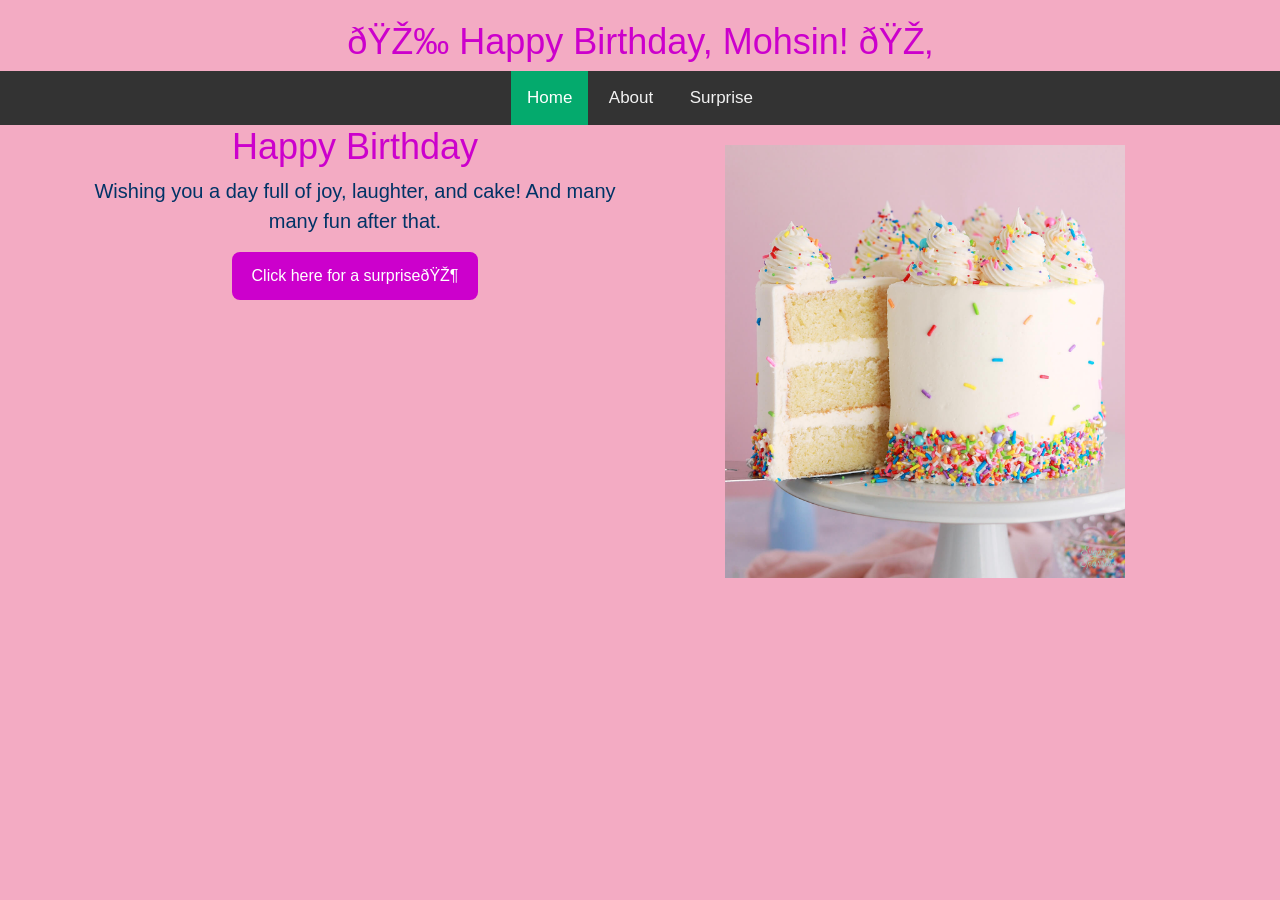
<file: index.html>
<!DOCTYPE html>
<html>
<head>
    <link href="https://cdn.jsdelivr.net/npm/bootstrap@5.3.3/dist/css/bootstrap.min.css" rel="stylesheet" integrity="sha384-QWTKZyjpPEjISv5WaRU9OFeRpok6YctnYmDr5pNlyT2bRjXh0JMhjY6hW+ALEwIH" crossorigin="anonymous">
    <title>Happy Birthday Mohsin!</title>
    <link rel="stylesheet" href="styles.css">
</head>
<body>

    <script src="https://cdn.jsdelivr.net/npm/bootstrap@5.3.3/dist/js/bootstrap.bundle.min.js" integrity="sha384-YvpcrYf0tY3lHB60NNkmXc5s9fDVZLESaAA55NDzOxhy9GkcIdslK1eN7N6jIeHz" crossorigin="anonymous"></script>

    <h1 style="margin-top: 20px;">🎉 Happy Birthday, Mohsin! 🎂</h1>

    <div class="topnav justify-content-center">
        <a class="active" href="#home">Home</a>
        <a href="contact.html">About</a>
        <a href="surprise.html">Surprise</a>
    </div>

   <div class="container">
    <div class="row">
    
    <div class="col-sm">

    <h1>Happy Birthday</h1>
    <p>Wishing you a day full of joy, laughter, and cake! 
        And many many fun after that.
    </p>
    
    <a href="surprise.html">
        <button>Click here for a surprise🎶</button>
    </a>

    </div>
    <div class="col-sm">
        <img style="margin-top: 20px;" src="Best-Vanilla-Cake-Recipe-6.jpg" width="400">
        </div>
     </div>
    </div>


</body>
</html>
</file>
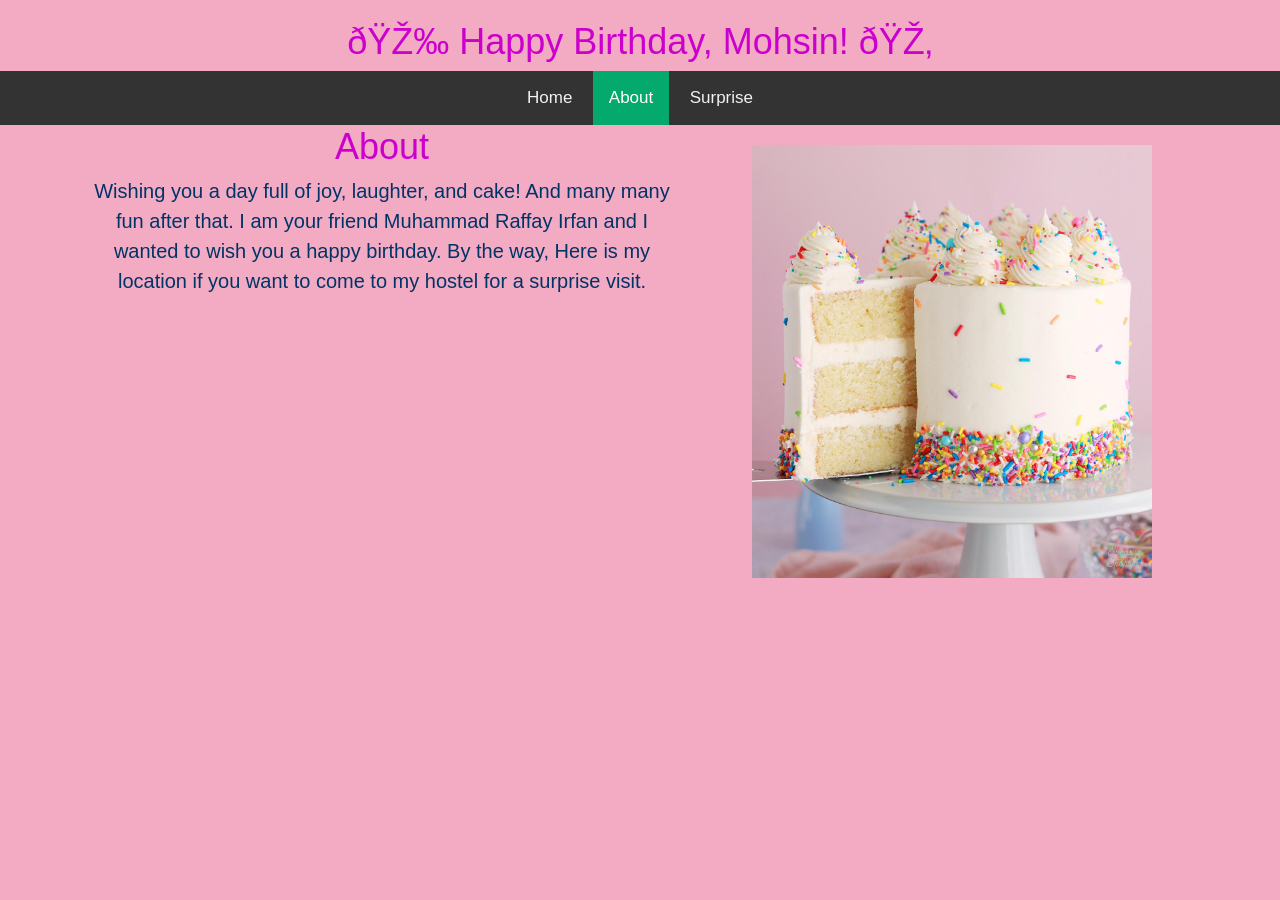
<file: contact.html>
<!DOCTYPE html>
<html>
<head>
    <link href="https://cdn.jsdelivr.net/npm/bootstrap@5.3.3/dist/css/bootstrap.min.css" rel="stylesheet" integrity="sha384-QWTKZyjpPEjISv5WaRU9OFeRpok6YctnYmDr5pNlyT2bRjXh0JMhjY6hW+ALEwIH" crossorigin="anonymous">
    <title>Happy Birthday Mohsin!</title>
    <link rel="stylesheet" href="styles.css">
</head>
<body>

    <script src="https://cdn.jsdelivr.net/npm/bootstrap@5.3.3/dist/js/bootstrap.bundle.min.js" integrity="sha384-YvpcrYf0tY3lHB60NNkmXc5s9fDVZLESaAA55NDzOxhy9GkcIdslK1eN7N6jIeHz" crossorigin="anonymous"></script>

    <h1 style="margin-top: 20px;">🎉 Happy Birthday, Mohsin! 🎂</h1>

    <div class="topnav justify-content-center">
        <a href="index.html">Home</a>
        <a class="active" href="contact.html">About</a>
        <a href="surprise.html">Surprise</a>
    </div>

    <div class="container">
    <div class="row">
    
    <div class="col-sm">
    <h1>About</h1>
    <p>Wishing you a day full of joy, laughter, and cake!
        And many many fun after that.
        I am your friend Muhammad Raffay Irfan and I wanted to wish you a happy birthday.
        By the way, Here is my location if you want to come to my hostel for a surprise visit.
    </p>

    <div>
        <iframe src="https://www.google.com/maps/embed?pb=!1m18!1m12!1m3!1d1396.553178920131!2d72.97896292653556!3d33.64207985533789!2m3!1f0!2f0!3f0!3m2!1i1024!2i768!4f13.1!3m3!1m2!1s0x38df97a4621c2115%3A0x13da36c32b7ea7f7!2sGalaxy%20Boys%20Hostel!5e0!3m2!1sen!2s!4v1760253838419!5m2!1sen!2s" width="600" height="450" style="border:0;" allowfullscreen="" loading="lazy" referrerpolicy="no-referrer-when-downgrade"></iframe>   
    </div>

    </div>
    <div class="col-sm">
    <img style="margin-top: 20px;" src="Best-Vanilla-Cake-Recipe-6.jpg" width="400">
    </div>
     </div>
    </div>

</body>
</html>
</file>
<file: styles.css>
body {
background-color: #f3abc3;
text-align: center;
font-family: Arial, sans-serif;
}
h1 { color: #cc00cc; font-size: 36px; }
p { color: #003366; font-size: 20px; }
button {
background-color: #cc00cc; color: white;
padding: 12px 20px; border: none;
border-radius: 8px; cursor: pointer;
}
button:hover { background-color: #ff66cc; }

.topnav {
  overflow: hidden;
  background-color: #333;
  text-align: center;

}

.topnav a {
  color: #f2f2f2;
  text-align: center;
  padding: 14px 16px;
  text-decoration: none;
  font-size: 17px;
  display: inline-block;
  margin: 0 auto;
}

.topnav a:hover {
  background-color: #ddd;
  color: black;
}

.topnav a.active {
  background-color: #04AA6D;
  color: white;
}

canvas#confetti {
  position: fixed;
  width: 100%;
  height: 100%;
  top: 0px;
  left: 0px;
  z-index: 1000;
  pointer-events: none;
}
</file>
